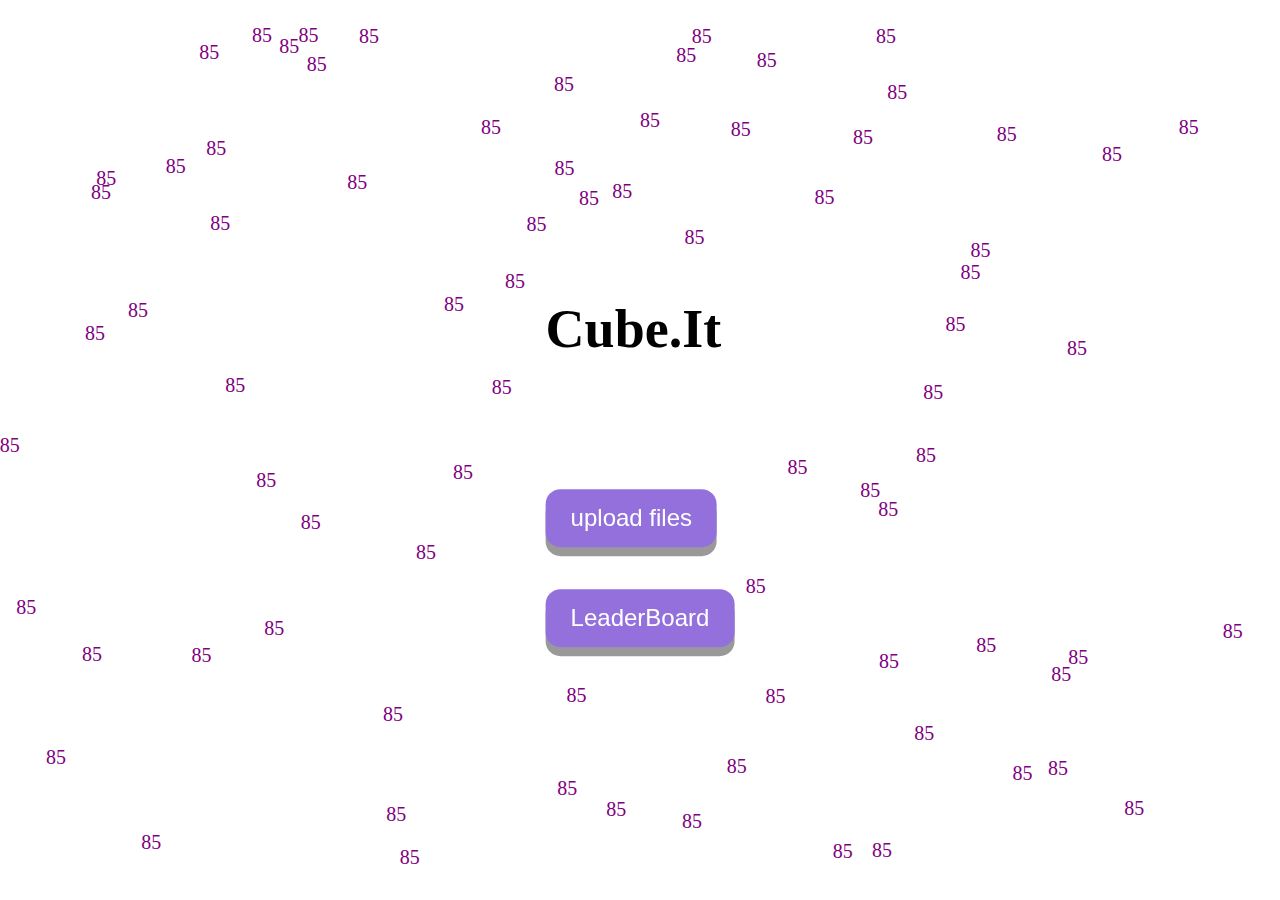
<file: flaskr/templates/index.html>
<!DOCTYPE html>
<html>
<head>
   <title>Flask App - Index</title>
   <style>

       body {
           background-color: white;
           margin: 0;
           overflow: hidden;
       }

       .title {
           position: fixed;
           top: 50%;
           left: 50%;
           transform: translate(-50%, -50%);
           font-size: 36px;
           font-weight: bold;
           z-index: 1;
       }

       .eighty-five {
           position: absolute;
           color: purple;
           font-size: 20px;
       }

       .snake-segment {
           position: absolute;
           width: 30px;
           height: 30px;
           background-color: green;
           transition: transform 0.2s ease;
       }

       .snake-face {
           position: absolute;
           width: 30px;
           height: 30px;
           background-color: yellow;
           transition: transform 0.2s ease;
       }
       .button {
  padding: 15px 25px;
  font-size: 24px;
  text-align: center;
  cursor: pointer;
  outline: none;
  color: #fff;
  background-color: mediumpurple;
  border: none;
  border-radius: 15px;
  box-shadow: 0 9px #999;
}

.button:hover {background-color: purple}

.button:active {
  background-color: rebeccapurple;
  box-shadow: 0 5px #666;
  transform: translateY(4px);
}

   </style>
</head>
<body>
   <div class="title">

     <h2>Cube.It</h2>
     <br>
     <br>
       <div>
       <a href="/upload">
     <button class="button" >upload files</button>
    </a>
       </div>
      <div>
     </br>

       <a href="/leaderboards">
     <button class="button" >LeaderBoard</button>
    </a>
          </div>


   </div>
   <script>
       var eightyFives = [];

       function createEightyFive() {
           var eightyFive = document.createElement('div');
           eightyFive.className = 'eighty-five';
           eightyFive.innerText = '85';
           eightyFive.style.left = Math.floor(Math.random() * (window.innerWidth - 50)) + 'px';
           eightyFive.style.top = Math.floor(Math.random() * (window.innerHeight - 50)) + 'px';
           eightyFive.dx = (Math.random() - 0.5) * 10;
           eightyFive.dy = (Math.random() - 0.5) * 10;
           document.body.appendChild(eightyFive);
           eightyFives.push(eightyFive);
       }

       function moveEightyFives() {
           for (var i = 0; i < eightyFives.length; i++) {
               var eightyFive = eightyFives[i];
               var x = parseFloat(eightyFive.style.left);
               var y = parseFloat(eightyFive.style.top);

               x += eightyFive.dx;
               y += eightyFive.dy;

               if (x < 0 || x > window.innerWidth - 50) {
                   eightyFive.dx = -eightyFive.dx;
               }

               if (y < 0 || y > window.innerHeight - 50) {
                   eightyFive.dy = -eightyFive.dy;
               }

               eightyFive.style.left = x + 'px';
               eightyFive.style.top = y + 'px';

               checkTitleCollision(eightyFive);
           }

           requestAnimationFrame(moveEightyFives);
       }

       function checkTitleCollision(eightyFive) {
           var title = document.querySelector('.title');
           var titleRect = title.getBoundingClientRect();
           var eightyFiveRect = eightyFive.getBoundingClientRect();

           if (
               eightyFiveRect.left < titleRect.right &&
               eightyFiveRect.right > titleRect.left &&
               eightyFiveRect.top < titleRect.bottom &&
               eightyFiveRect.bottom > titleRect.top
           ) {
               eightyFive.style.visibility = 'hidden';
           } else {
               eightyFive.style.visibility = 'visible';
           }
       }

       for (var i = 0; i < 85; i++) {
           createEightyFive();
       }

       moveEightyFives();


   </script>
</body>
</html>
</file>
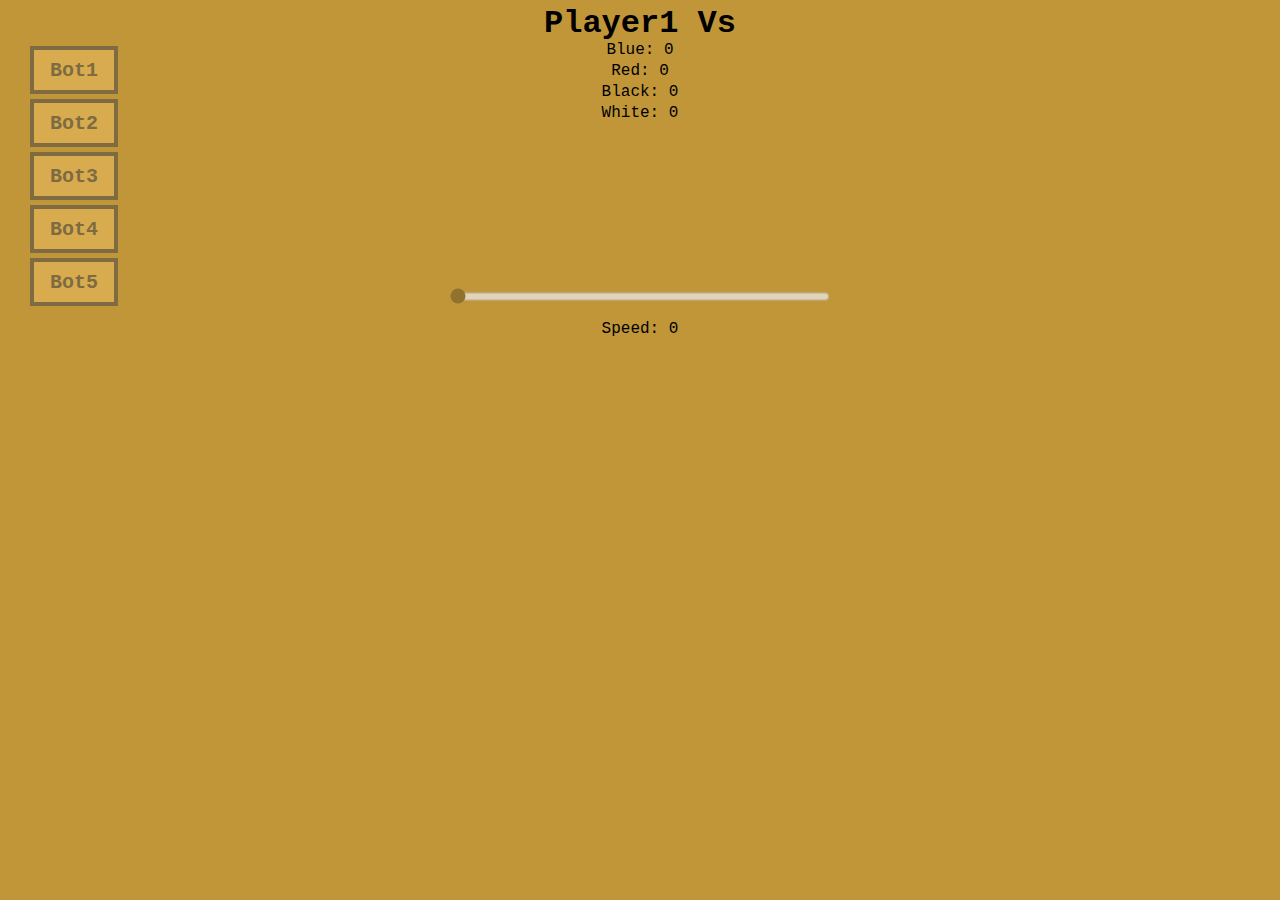
<file: Front Game/FrontGame.html>
<!DOCTYPE html>
<html>
    <head>
      <meta charset="utf-8">
      <meta name="viewport" content="width=device-width, initial-scale=1.0">
      <title>Board</title>
      <link rel="stylesheet" href="style.css">
    </head>
    <body>
      <h1 id="h1">Player Vs Bot1,Bot2,Bot3</h1>
      <p id="blueScore">Blue: 0</p>
      <p id="redScore">Red: 0</p>
      <p id="blackScore">Black: 0</p>
      <p id="whiteScore">White: 0</p>

      <canvas id="canvas"> </canvas>
      <div class="slider-container">
        <input type="range" min="0" max="1500" value="0" class="slider" id="mySlider">
        <p id="sliderValue">Speed: 0</p>
      </div>
      <style>
        ul {
          color: #7e6b42;
          list-style-type: none;
          padding: 0;
          position: absolute;
          top: 0;
          left: 0
        }
        li {
          font-weight: bold;
          font-size:20px;
          position: relative;
          left: 30px;
          top: 30px;
          cursor: pointer;
          padding: 10px;
          border: 4px solid #7e6b42;
          background-color: #d8ab4e;
          margin-bottom: 5px;
          height: 20px;
          width: 60px;
          display: flex;
          align-items: center; 
          justify-content: center; 
        }
      </style>
      <ul id="botList">
        <li>Bot1</li>
        <li>Bot2</li>
        <li>Bot3</li>
        <li>Bot4</li>
        <li>Bot5</li>
      </ul> 
    </body>
    <script src= Game.js></script>
</html>
</file>
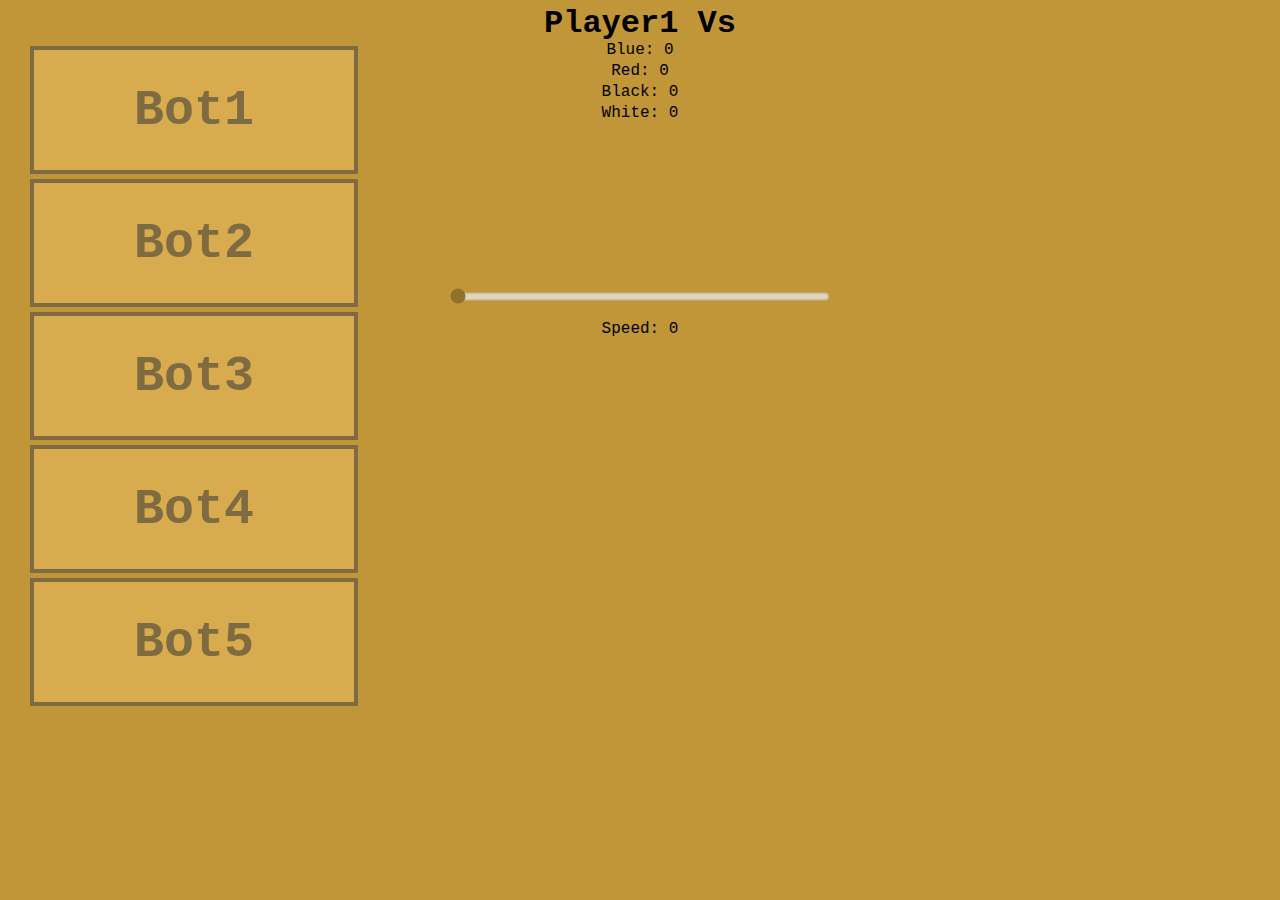
<file: flaskr/templates/FrontGame.html>
<!DOCTYPE html>
<html>
    <head>
      <meta charset="utf-8">
      <meta name="viewport" content="width=device-width, initial-scale=1.0">
      <title>Board</title>
      <link rel="stylesheet" href="../static/style_game.css">
    </head>
    <body>
      <h1 id="h1">Player Vs Bot1,Bot2,Bot3</h1>
      <p id="blueScore">Blue: 0</p>
      <p id="redScore">Red: 0</p>
      <p id="blackScore">Black: 0</p>
      <p id="whiteScore">White: 0</p>

      <canvas id="canvas"> </canvas>
      <div class="slider-container">
        <input type="range" min="0" max="1500" value="0" class="slider" id="mySlider">
        <p id="sliderValue">Speed: 0</p>
      </div>
      <style>
        ul {
          color: #7e6b42;
          list-style-type: none;
          padding: 0;
          position: absolute;
          top: 0;
          left: 0
        }
        li {
          font-weight: bold;
          font-size:50px;
          position: relative;
          left: 30px;
          top: 30px;
          cursor: pointer;
          padding: 10px;
          border: 4px solid #7e6b42;
          background-color: #d8ab4e;
          margin-bottom: 5px;
          height: 100px;
          width: 300px;
          display: flex;
          align-items: center; 
          justify-content: center; 
        }
      </style>
      <ul id="botList">
        <li>Bot1</li>
        <li>Bot2</li>
        <li>Bot3</li>
        <li>Bot4</li>
        <li>Bot5</li>
      </ul> 
    </body>
    <script src= ../static/Game.js></script>
</html>
</file>
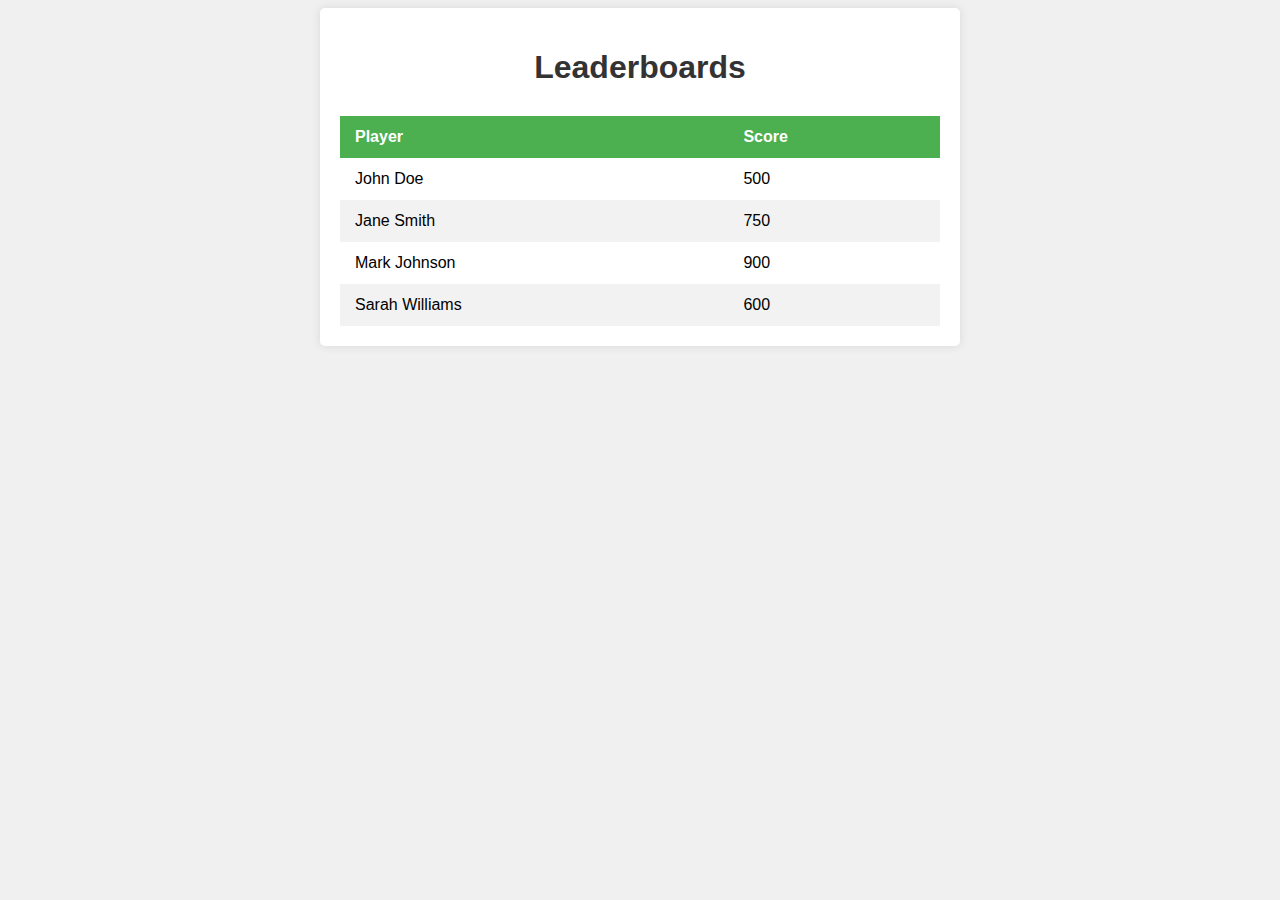
<file: flaskr/templates/leaderboards.html>
<!DOCTYPE html>
<html>
<head>
    <title>Leaderboards</title>
    <style>
        body {
            background-color: #f0f0f0;
            font-family: Arial, sans-serif;
        }
        .container {
            max-width: 600px;
            margin: 0 auto;
            padding: 20px;
            background-color: #ffffff;
            border-radius: 5px;
            box-shadow: 0 0 10px rgba(0, 0, 0, 0.1);
        }
        h1 {
            text-align: center;
            color: #333333;
            margin-bottom: 30px;
        }
        table {
            width: 100%;
            border-collapse: collapse;
        }
        th, td {
            padding: 12px 15px;
            text-align: left;
        }
        th {
            background-color: #4caf50;
            color: #ffffff;
        }
        tr:nth-child(even) {
            background-color: #f2f2f2;
        }
    </style>
</head>
<body>
    <div class="container">
        <h1>Leaderboards</h1>
        <table>
            <thead>
                <tr>
                    <th>Player</th>
                    <th>Score</th>
                </tr>
            </thead>
            <tbody>
                <tr>
                    <td>John Doe</td>
                    <td>500</td>
                </tr>
                <tr>
                    <td>Jane Smith</td>
                    <td>750</td>
                </tr>
                <tr>
                    <td>Mark Johnson</td>
                    <td>900</td>
                </tr>
                <tr>
                    <td>Sarah Williams</td>
                    <td>600</td>
                </tr>
            </tbody>
        </table>
    </div>
</body>
</html>
</file>
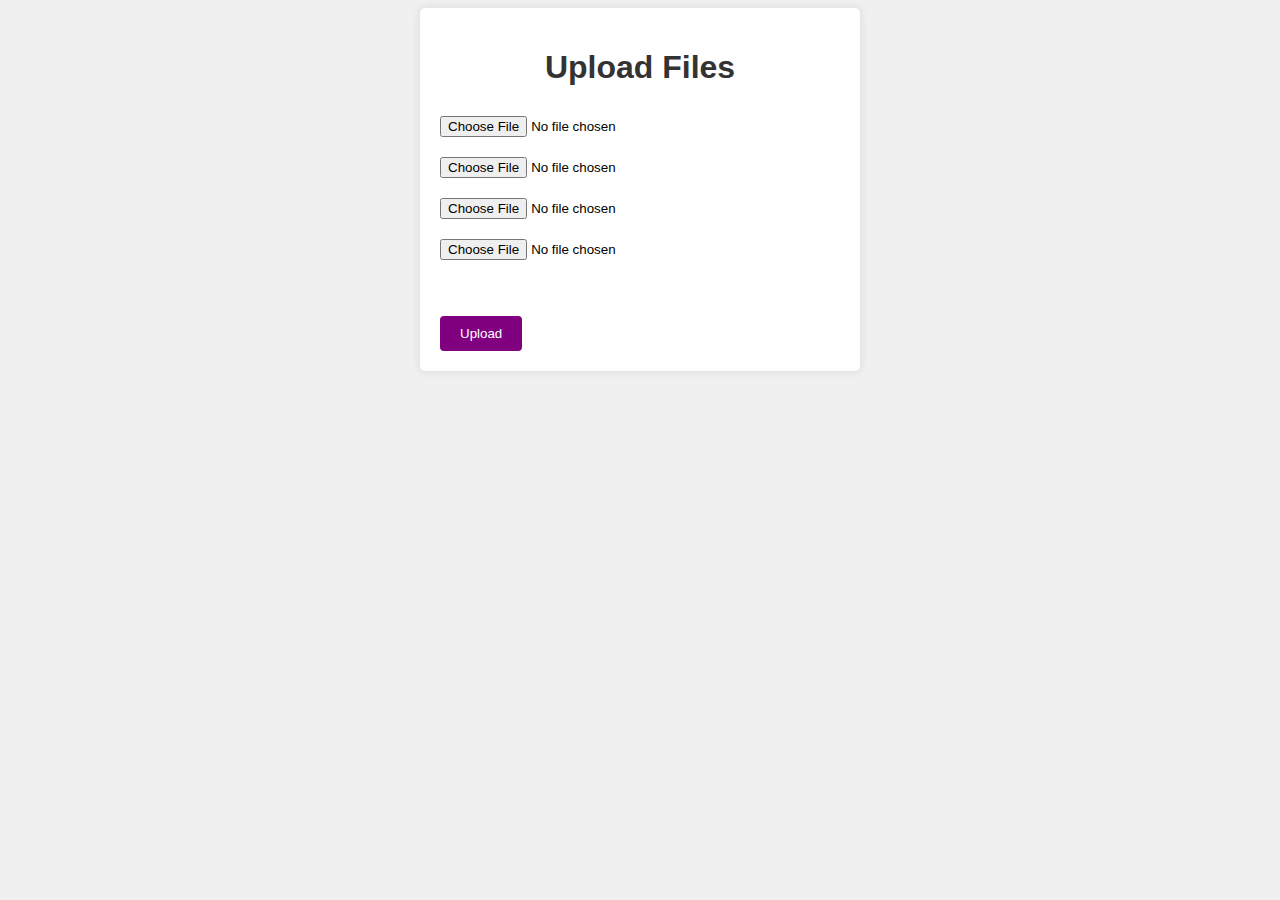
<file: flaskr/templates/upload.html>
<!DOCTYPE html>
<html>
<head>
    <title>Upload Files</title>
    <style>
        body {
            background-color: #f0f0f0;
            font-family: Arial, sans-serif;
        }
        .container {
            max-width: 400px;
            margin: 0 auto;
            padding: 20px;
            background-color: #ffffff;
            border-radius: 5px;
            box-shadow: 0 0 10px rgba(0, 0, 0, 0.1);
        }
        h1 {
            text-align: center;
            color: #333333;
            margin-bottom: 30px;
        }
        .file-input {
            display: block;
            margin-bottom: 20px;
        }
        .upload-button {
            background-color: purple;
            color: #ffffff;
            border: none;
            padding: 10px 20px;
            border-radius: 4px;
            cursor: pointer;
            transition: background-color 0.3s ease;
        }
        .upload-button:hover {
            background-color: #45a049;
        }
    </style>
</head>
<body>
    <div class="container">
        <h1>Upload Files</h1>
        <form method="POST" enctype="multipart/form-data">
            <input class="file-input" type="file" name="file" accept=".txt,.py">
            <input class="file-input" type="file" name="file" accept=".txt,.py">
            <input class="file-input" type="file" name="file" accept=".txt,.py">
            <input class="file-input" type="file" name="file" accept=".txt,.py">
            <br><br>
            <input class="upload-button" type="submit" value="Upload">
        </form>
    </div>
</body>
</html>
</file>
<file: Front Game/style.css>
body {
    font-family: 'Courier New', Courier, monospace;
    text-align: center;
    line-height: 5px;
    background: #c19639    ;
}
/* style the slider */
.slider {
    width: 30%;
    height: 25px;
    background: #838282;
    outline: none;
    opacity: 0.7;
    -webkit-transition: .2s;
    accent-color: #7e6329;
    transition: opacity .2s;
}
</file>
<file: flaskr/static/style_game.css>
body {
    font-family: 'Courier New', Courier, monospace;
    text-align: center;
    line-height: 5px;
    background: #c19639    ;
}
/* style the slider */
.slider {
    width: 30%;
    height: 25px;
    background: #838282;
    outline: none;
    opacity: 0.7;
    -webkit-transition: .2s;
    accent-color: #7e6329;
    transition: opacity .2s;
}
</file>
